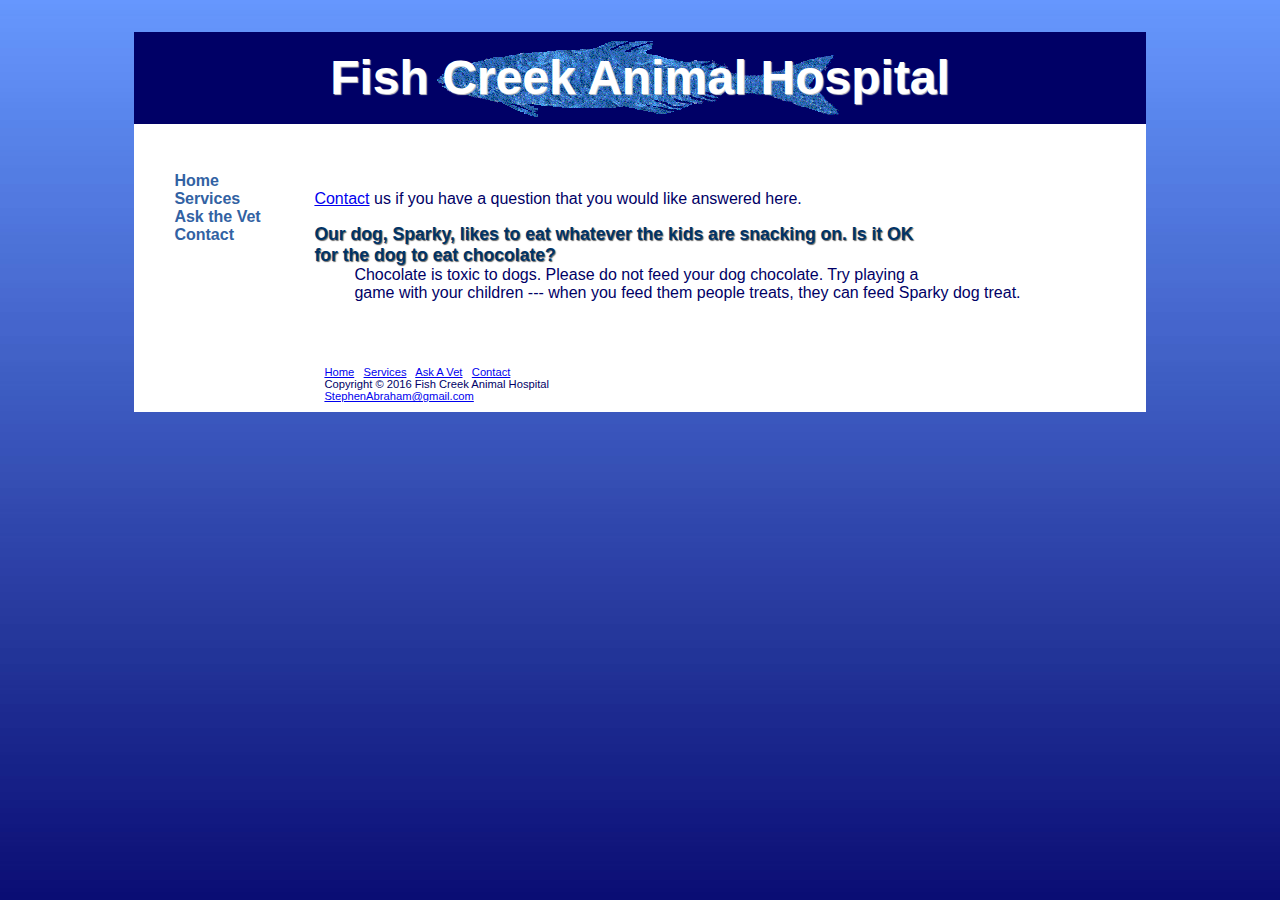
<file: askvet.html>
<!DOCTYPE HTML>
<!--Stephen Abraham -->
<html lang ="en">
<head>
	<title>Fish Creek Animal Hospital</title>
  <link rel="stylesheet" href="fishcreek.css">
	<!--[if lt IE 9]>
<script src="
http://html5shim.googlecode.com/svn/trunk/html5.js
">
</script>
<![endif]-->

</head>

<body>
<div id="wrapper">
<header>

  <h1>Fish Creek Animal Hospital</h1></header>
<nav>
	<ul>
			<li> <a href="index.html">Home</a></li>
			<li> <a href="services.html">Services</a></li>
			<li> <a href="askvet.html">Ask the Vet</a></li>
			<li> <a href="contact.html">Contact</a></li>
	 </ul>

</nav>
<br>
<main>
<p>
		<a href="contact.html">Contact</a> us if you have a question that you would like answered here.
</p>

<dl>
	<dt class="category">Our dog, Sparky, likes to eat whatever the kids are snacking on. Is it OK
			<br>for the dog to eat chocolate?</dt>
			<dd>Chocolate is toxic to dogs. Please do not feed your dog chocolate. Try playing a
			<br> game with your children --- when you feed them people treats, they can feed Sparky dog treat.</dd>
</dl>
</main>
<br>
<footer>
			<a href="index.html">Home</a> &nbsp;
			<a href="services.html">Services</a> &nbsp;
			<a href="askvet.html">Ask A Vet</a> &nbsp;
			<a href="contact.html">Contact</a><br>
      Copyright &copy; 2016 Fish Creek Animal Hospital<br>
      <a href="#" target="_blank">StephenAbraham@gmail.com</a>
</footer>
</div>
</body>
</html>
</file>
<file: fishcreek.css>
body {
    color: #d5e3ff;
    background-image: url(images/gradientblue.jpg);
    background-repeat: repeat-x;
    font-family: Verdana, Arial, sans-serif;
}

header  {
    color: #ffffff;
     background-color: #000066;
		 background-repeat: no-repeat;
		 background-position: center;
		 background-image: url(images/bigfish.gif);
}

header, nav, main, footer {
  display: block;
}

h1 {
    font-size: 3em;
    line-height: 150%;
    padding: 10px;
    text-align: center;
    text-shadow: 1px 1px 1px #cccccc;
}

nav  {
  float: left;
  font-weight: bold;
  height: 25px;
  width: 150px;
}

nav ul {
    list-style-type: none;
  }
nav ul li a {
    text-decoration: none;
}
nav a:link {
  color: #3262a3;
}
nav a:hover {
  color: #cccccc;
}
nav  a:visited {
  color: #6699ff;
}

.category {
  font-weight: bold;
  background-color: #ffffff;
  color: #003366;
  font-size: 1.1em;
  text-shadow: 1px 1px 1px #666;
}

footer  {
  margin-left: 180px;
  padding: 10px;
	font-size: .70em;
}
main  {
  margin-left: 180px;
  padding-right: 20px;
	padding-bottom: 20px;
}
#wrapper {
  margin: 0 auto;
  width: 80%;
	background-color: #ffffff;
	color: #000066;
}
</file>
